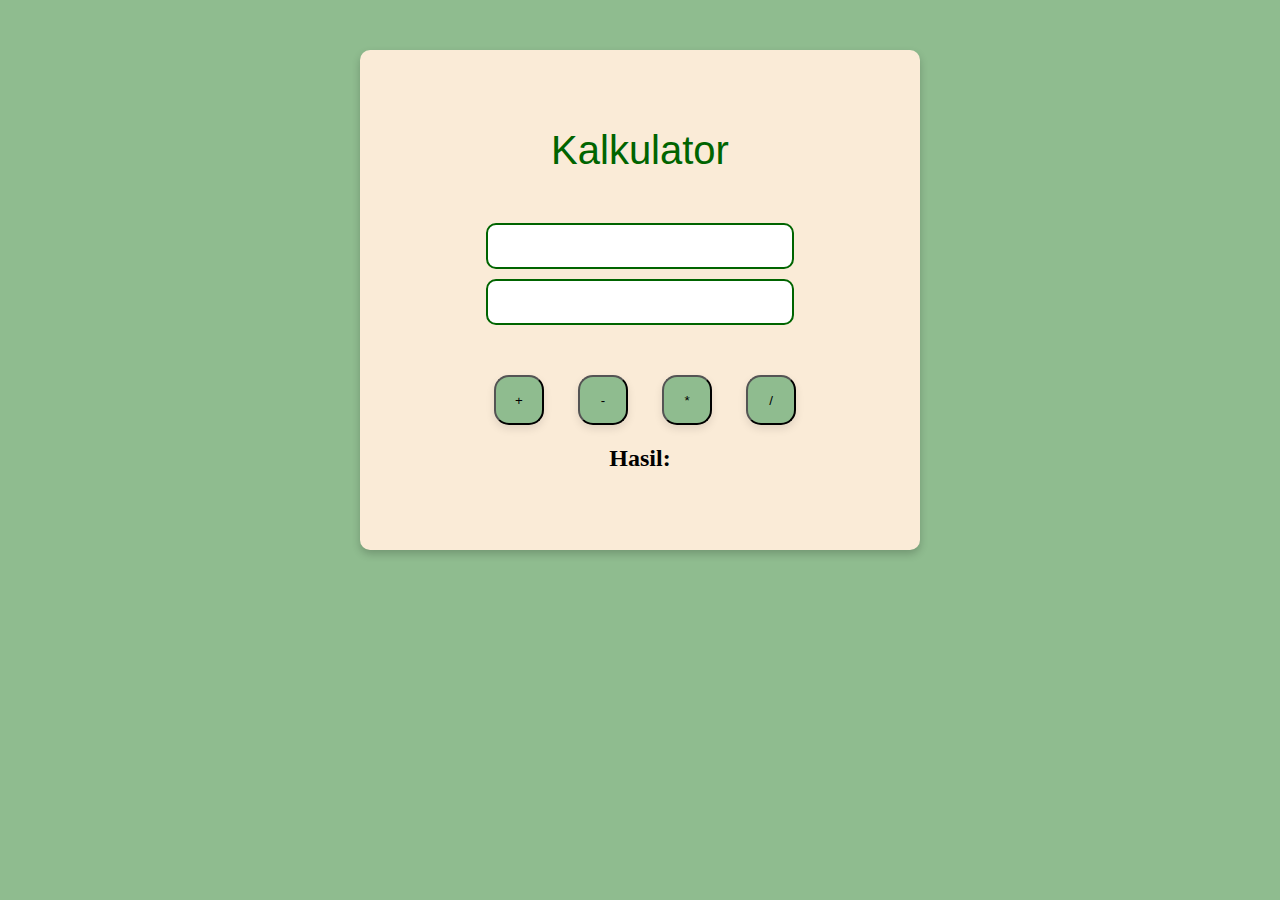
<file: lathanjs.html>
<!DOCTYPE html>
<html lang="en">
<head>
    <meta charset="UTF-8">
    <meta name="viewport" content="width=device-width, initial-scale=1.0">
    <title>lat javascript</title>
    <link rel="stylesheet" href="lathanjs.css">
</head>
<body>
   
    <div id="card-kalkulator">
        <p>Kalkulator</p>
    <input type="name" name="angka1" id="angka1">
    <input type="name" name="angka2" id="angka2">
     <div class="gaktau">
    <button id="tambah" class="tambah">+</button>
    <button id="pengurangan">-</button>
    <button id="perkalian">*</button>
    <button id="pembagian">/</button>
    </div>
    <h2 id="hasil">Hasil:</h2>
    <script src="lathanjs.js"></script>
    </div>
    
</body>
</html>
</file>
<file: lathanjs.css>
body{
    background-color:darkseagreen;
}#card-kalkulator{
    background-color:antiquewhite;
    width: 460px;
    height: 400px;
    margin: 50px auto;
    display: flex;
    flex-direction: column ;
    align-items: center;
    justify-content: center;
    padding: 50px;
    border-radius: 10px;
    box-shadow: 0 4px 8px rgba(0, 0, 0, 0.2);
}#angka1{
    margin: 10px;
    height: 40px;
    width: 300px;
    border-radius: 10px;
    border: 2px solid darkgreen;
}#angka2{
    height: 40px;
    width: 300px;
    border-radius: 10px;
    border: 2px solid darkgreen;
}#gaktau{
    height: 30px;
    width: 30px;
    display: flex;
    flex-direction: row;
    margin-top: 10px;
    margin-right: 60px;
   
}#card-kalkulator p{
    font-size: 40px;
    font-family: 'Franklin Gothic Medium', 'Arial Narrow', Arial, sans-serif;
    margin-top: 20px;
    color: darkgreen;
}.gaktau button{    
    margin-top: 50px;
    margin-right: 10px;
    background-color:darkseagreen;
    
   
}.gaktau button{
    width: 50px;
    height: 50px;
    border-radius: 15px;
    box-shadow: 0 4px 8px rgb(0, 0, 0, 0.1);
    margin-left: 30px;
    margin-left: 20px;
}.gaktau button:hover{
    background-color: azure;
}.gaktau button:hover{
    transform: translateY(-10px);
    transition: 0.5s;
}
</file>
